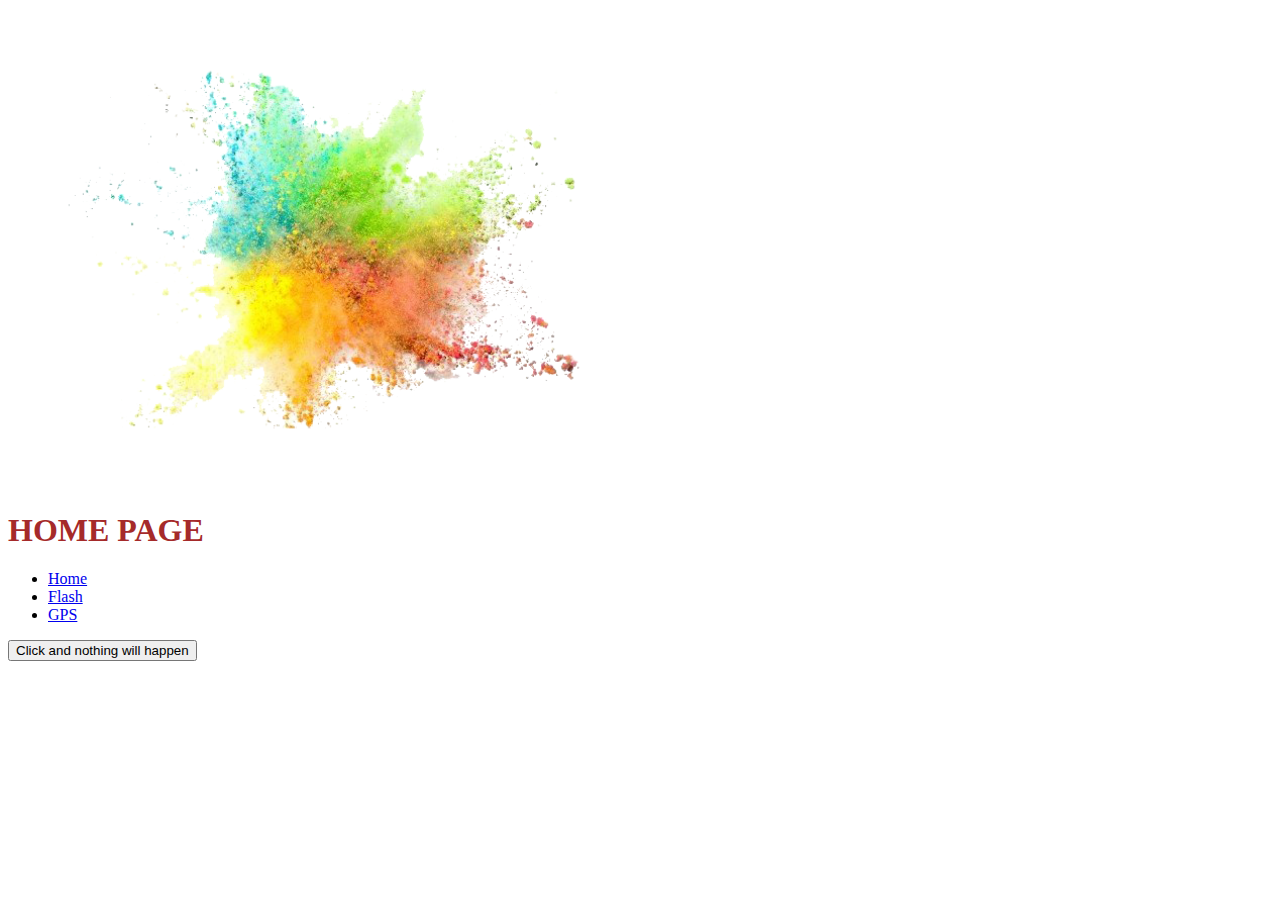
<file: index.html>
<!DOCTYPE html>
<html lang="en">
  <head>
    <meta charset="UTF-8">
    <meta name="viewport" content="width=device-width, initial-scale=1.0">
    <link rel="stylesheet" href="css/style.css">
    <title>Home | Yryskeldi</title>
  </head>
  <body>
    <img src="img/color_bomb.png" alt="www.akolpok.com" width="50%" height="50%">
    <h1>HOME PAGE</h1>
    <ul>
      <li><a href="https://oledarduino.github.io/arduinoProjects/">Home</a></li>
      <li><a href="flashWriteRead.html">Flash</a></li>
      <li><a href="outPos.html">GPS</a></li>
    </ul>
    <button>Click and nothing will happen</button>
  </body>
</html>
</file>
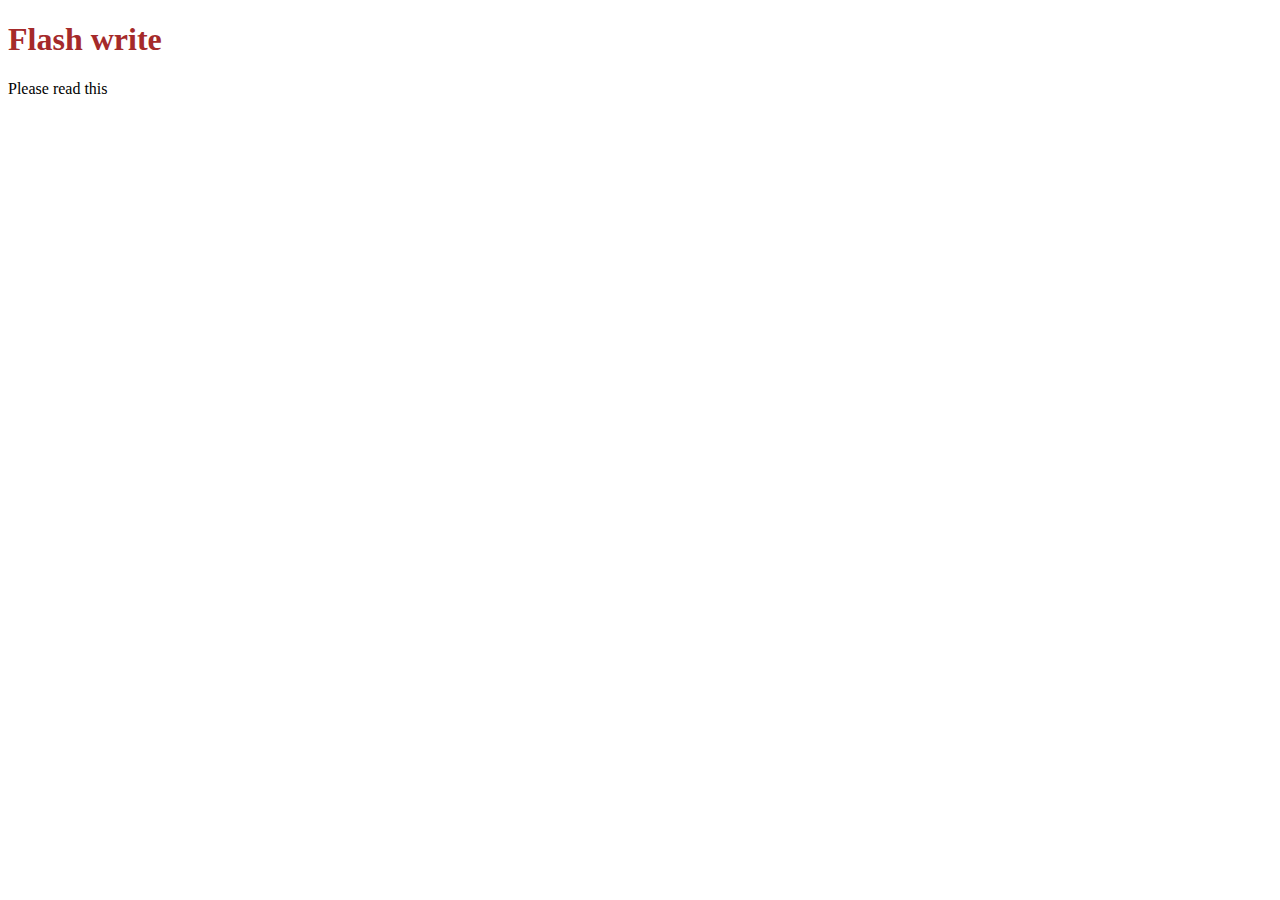
<file: flashWriteRead.html>
<!DOCTYPE html>
<html lang="en">
    <head>
        <meta charset="UTF-8">
        <meta name="viewport" content="width=device-width, initial-scale=1.0">
        <title>Flash</title>
        <link rel="stylesheet" href="css/style.css">
    </head>
    <body>
        <h1>Flash write</h1>
        <p>Please read this</p>
    </body>
</html>
</file>
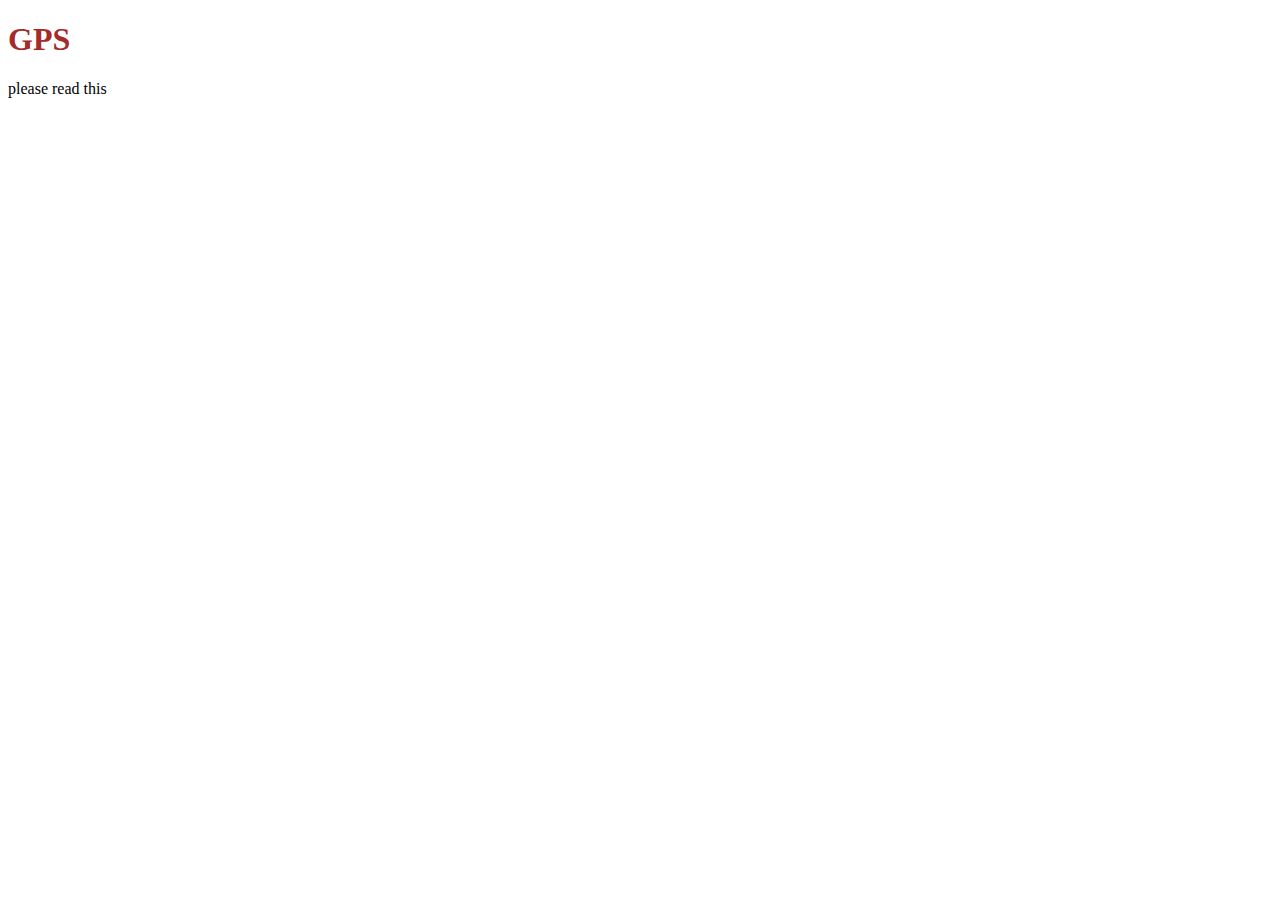
<file: outPos.html>
<!DOCTYPE html>
<html lang="en">
    <head>
        <meta charset="UTF-8">
        <meta name="viewport" content="width=device-width, initial-scale=1.0">
        <title>Outdoor positioning</title>
        <link rel="stylesheet" href="css/style.css">
    </head>
    <body>
        <h1>GPS</h1>
        <p>please read this</p>
    </body>
</html>
</file>
<file: css/style.css>
* {
    box-sizing: border-box;
}

h1 {
    size: 200px;
    color: brown;
}
</file>
